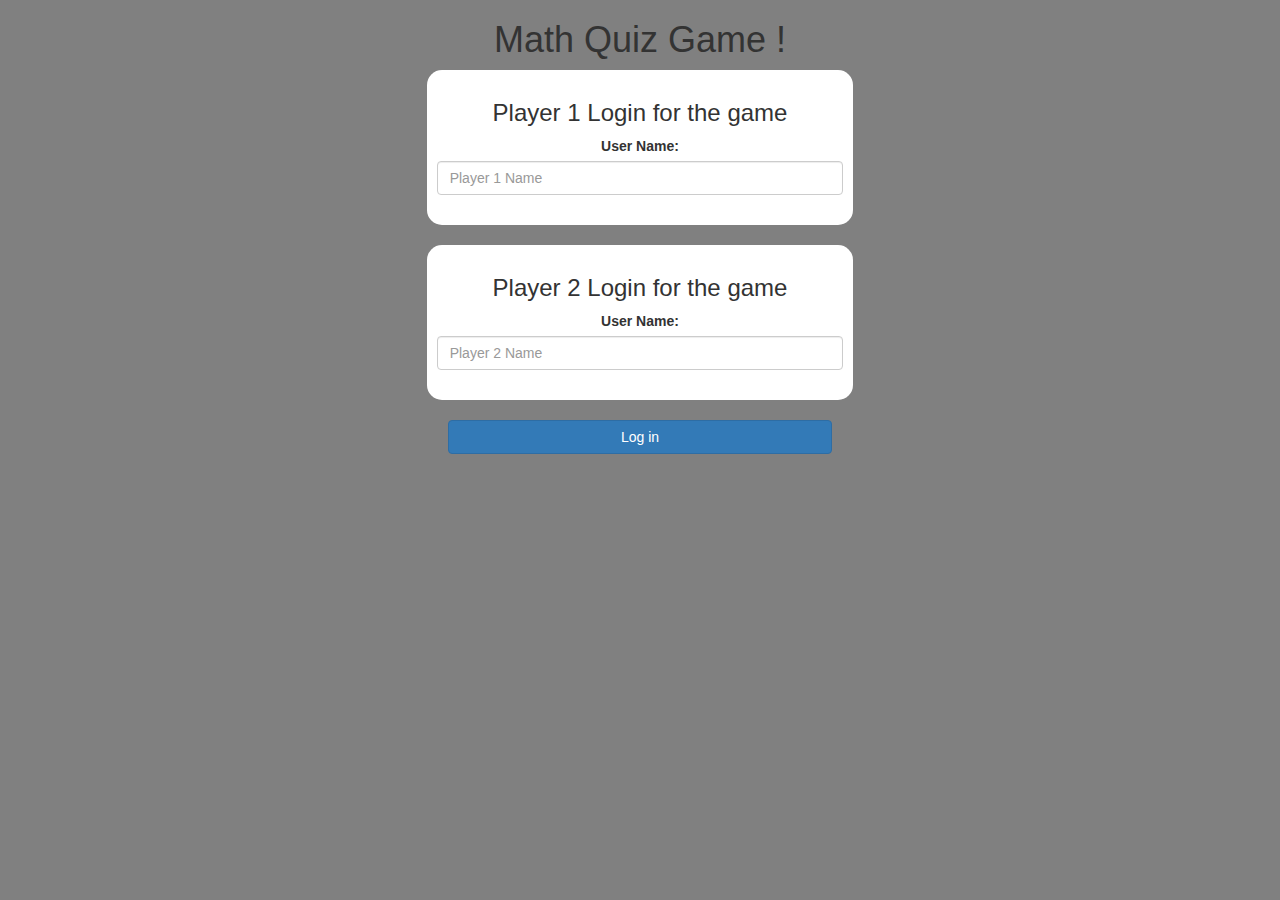
<file: index.html>
<!DOCTYPE html>
<html>
<head>
	<title>Math Quiz Game !</title>

<meta name="viewport" content="width=device-width, initial-scale=1">
<link rel="stylesheet" href="https://maxcdn.bootstrapcdn.com/bootstrap/3.4.0/css/bootstrap.min.css">
<script src="https://ajax.googleapis.com/ajax/libs/jquery/3.4.1/jquery.min.js"></script>
<script src="https://maxcdn.bootstrapcdn.com/bootstrap/3.4.0/js/bootstrap.min.js"></script>

<link rel="stylesheet" type="text/css" href="game.css">

<script src="main.js"></script>
</head>
<body>

<center>
	<h1>Math Quiz Game !</h1>

	<div class="col-lg-4 col-sm-8 col-xs-11 login_div1">
		<h3 >Player 1 Login for the game</h3>
		<label >User Name:</label>
		 <input type="text" id="player1_name_input" class="form-control" placeholder="Player 1 Name">
		 <br>
	</div>
<br>
	<div class="col-lg-4 col-sm-8 col-xs-11 login_div2">
		<h3 >Player 2 Login for the game</h3>
		  <label >User Name:</label>
		 <input type="text" id="player2_name_input" class="form-control" placeholder="Player 2 Name">
		<br>
	</div>
	<br>
		<button style="width:30%" class="btn btn-primary" onclick="addUser()">Log in</button>
</center>

</body>
</html>
</file>
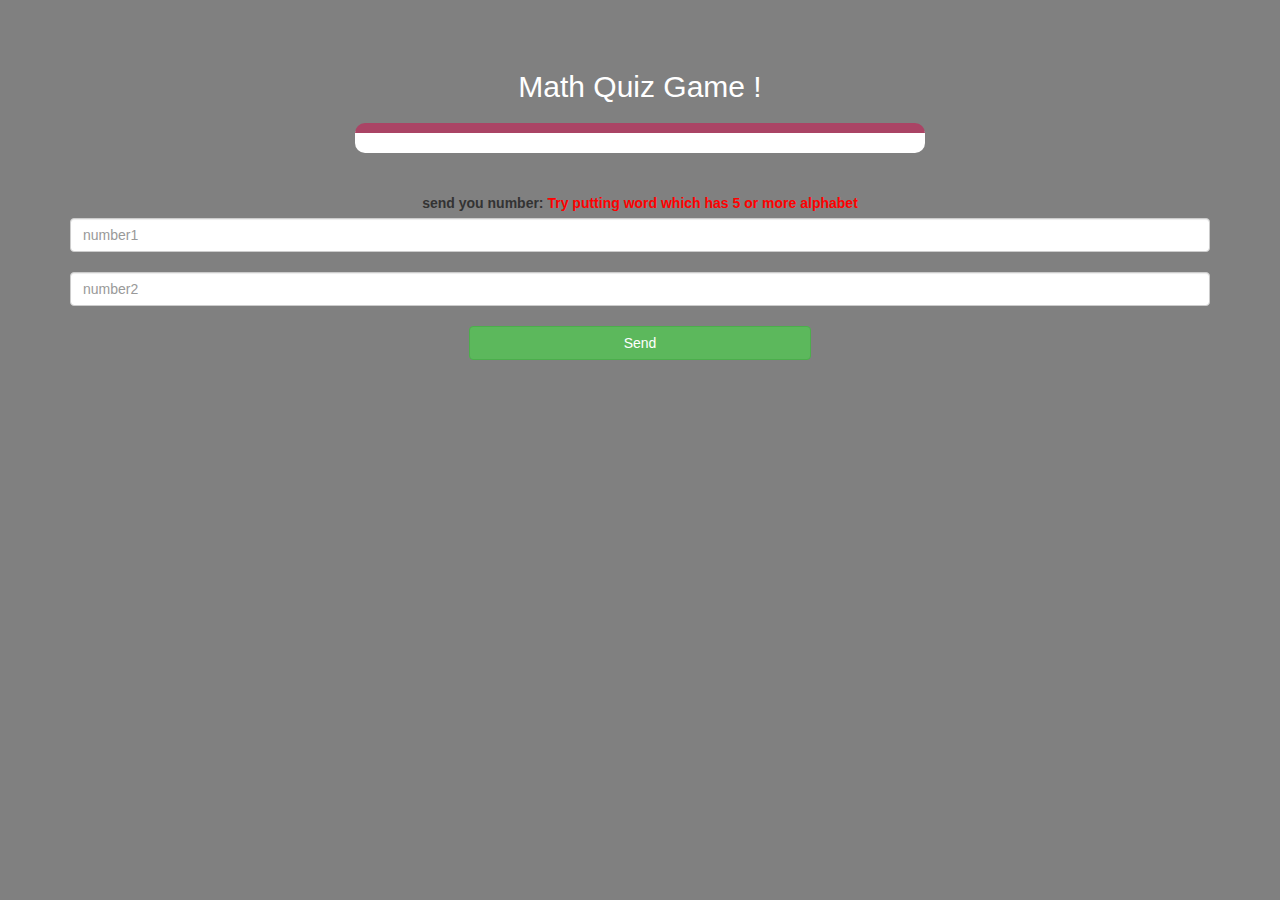
<file: game_page.html>
<!DOCTYPE html>
<html>
<head>
	<title>Math Quiz Game !</title>

<meta name="viewport" content="width=device-width, initial-scale=1">
<link rel="stylesheet" href="https://maxcdn.bootstrapcdn.com/bootstrap/3.4.0/css/bootstrap.min.css">
<script src="https://ajax.googleapis.com/ajax/libs/jquery/3.4.1/jquery.min.js"></script>
<script src="https://maxcdn.bootstrapcdn.com/bootstrap/3.4.0/js/bootstrap.min.js"></script>
<link rel="stylesheet" type="text/css" href="game.css">
</head>
<body>

<h4 id="player1_name"></h4> <span id="player1_score"></span>
<br>
<h4 id="player2_name"></h4> <span id="player2_score"></span>

<div class="container">
	<center>
		<h2 style="color: white;">Math Quiz Game !</h2>
		<h3 id="player_question"></h3>
		<h3 id="player_answer"></h3>
		<div id="output" class="col-lg-6"> </div>
		<br>
		<br>
		<label>send you number: <b style="color: red">Try putting word which has 5 or more alphabet
		</b>
		</label>
		<input type="text" id="number1" class="form-control" placeholder="number1">
        <br>
        <input type="number" id="number2" class="form-control" placeholder="number2">
		<br>
		<button onclick="send()" class="btn btn-success" style="width: 30%;">Send</button>
	</center>
</div>

<script src="game_page.js"></script>
</body>
</html>
</file>
<file: game.css>
body
{
	background: gray;
}

	.login_div1 , .login_div2
	{
		background: white;
		padding: 10px;
		float: none;
		border-radius: 15px;
	}


#player1_name , #player2_name
{
	display: inline-block;
	margin-left: 20px;
}
#word
{
	width: 60%;
}
#word_display
{
	letter-spacing: 5px;
}
#output
{
background: white;
border-radius: 10px;
border-top: 10px solid #AA4465;
padding: 10px;
float: none;
text-align: left;
}
</file>
